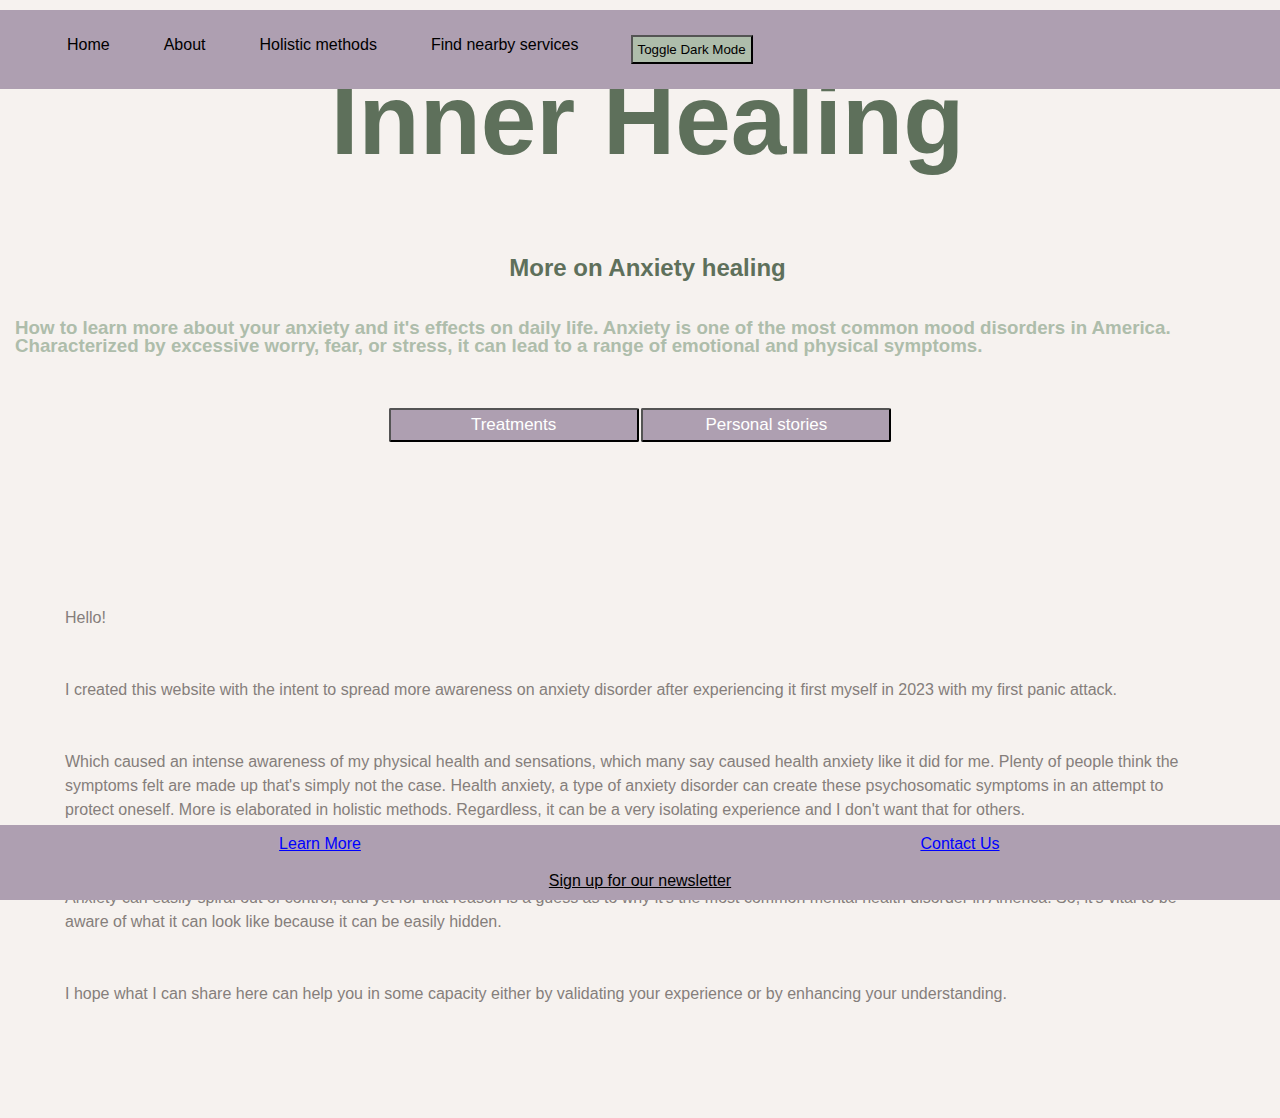
<file: about.html>
<!DOCTYPE html>
<html>

<head>
  <meta charset="utf-8">
  <meta name="viewport" content="width=device-width">
  <title>Inner Healing</title>
  <link rel="stylesheet" type="text/css" href="reset.css">
  <link rel="stylesheet" type="text/css" href="reset-webview.css">
  <link rel="stylesheet" type="text/css" href="styles.css">
  <link rel="icon" href="favicon.ico">
  
</head>

<body>
  <div class="active">
  <div class="header-container">
    <div class="header-item">
      <h1 class="start" id="bigtitle">Inner Healing</h1>
    </div>
    <div class="header-item">
      <h2 class="start">More on Anxiety healing</h2>
    </div>
  </div>
  <!--- About --->
   <div class="active">
     <h3 class="header-manage">How to learn more about your anxiety and it's effects on daily life. Anxiety is one of the most common mood
    disorders in America. Characterized by excessive worry, fear, or stress, it can lead to a range of emotional and
    physical symptoms.</h3>
    <div id="header-button">
      <button class="button">Treatments</button> 
      <button class="button">Personal stories</button>
    </div>
   </div>
  <br>

  
    

<br>
<br>
<br>
<br>
<br>
 
  </div>

  <!-- Part 1: Navbar Starter Code -->

  <div class="navbar">
    <ul>
      <li><a href="index.html">Home</a></li>
      <li><a href="about.html">About</a></li>
      <li><a href="holistic.html">Holistic methods</a></li>
      <li><a href="services.html">Find nearby services</a></li>
      <li ><button id="theme-button">Toggle Dark Mode</button></li>
      
      <!-- Stretch Challenge: Drop Down -->
    </ul>
  </div>


  <!-- Part 2: Flexbox Layout Stater Code -->

  <div class="container">
    <div class="item"></div>
    <div class="item"></div>
    <div class="item"></div>
  </div>

 <div id="arrange-about">
   <!--My story and the reason I made this site-->
   <p>Hello!</p>
   <br>
   <p>
    I created this website with the intent to spread more awareness on anxiety disorder after experiencing it first myself in 2023 with my first panic attack.</p>
    <br>
   <p>Which caused an intense awareness of my physical health and sensations, which many say caused health anxiety like it did for me. Plenty of people think the symptoms felt are made up that's simply not the case. Health anxiety, a type of anxiety disorder can create these psychosomatic symptoms in an attempt to protect oneself. More is elaborated in holistic methods. Regardless, it can be a very isolating experience and I don't want that for others.</p>
   <br>
   <br>
   <p> Anxiety can easily spiral out of control, and yet for that reason is a guess as to why it's the most common mental health disorder in America. So, it's vital to be aware of what it can look like because it can be easily hidden.</p>  
   <br>
   <p>I hope what I can share here can help you in some capacity either by validating your experience or by enhancing your understanding.</p>

   <br>
  </div>
  <br>
  <br>
  <br>
  <br>
  <br>
  
    
 </div>
  <div class="footer-container">
    <a href="https://www.healthline.com/health/mental-health/how-to-cope-with-anxiety" id="footlink1">Learn More</a>
    <a href="https://6e97999d-e47d-4bcb-90c7-41d8a63edba5-00-3k42rwkq9fi1p.janeway.replit.dev/" id="footlink2">Contact Us</a>
    <a href="" id="footlink3">Sign up for our newsletter</a>
  <script src="index.js"></script>
</body>

</html>
</file>
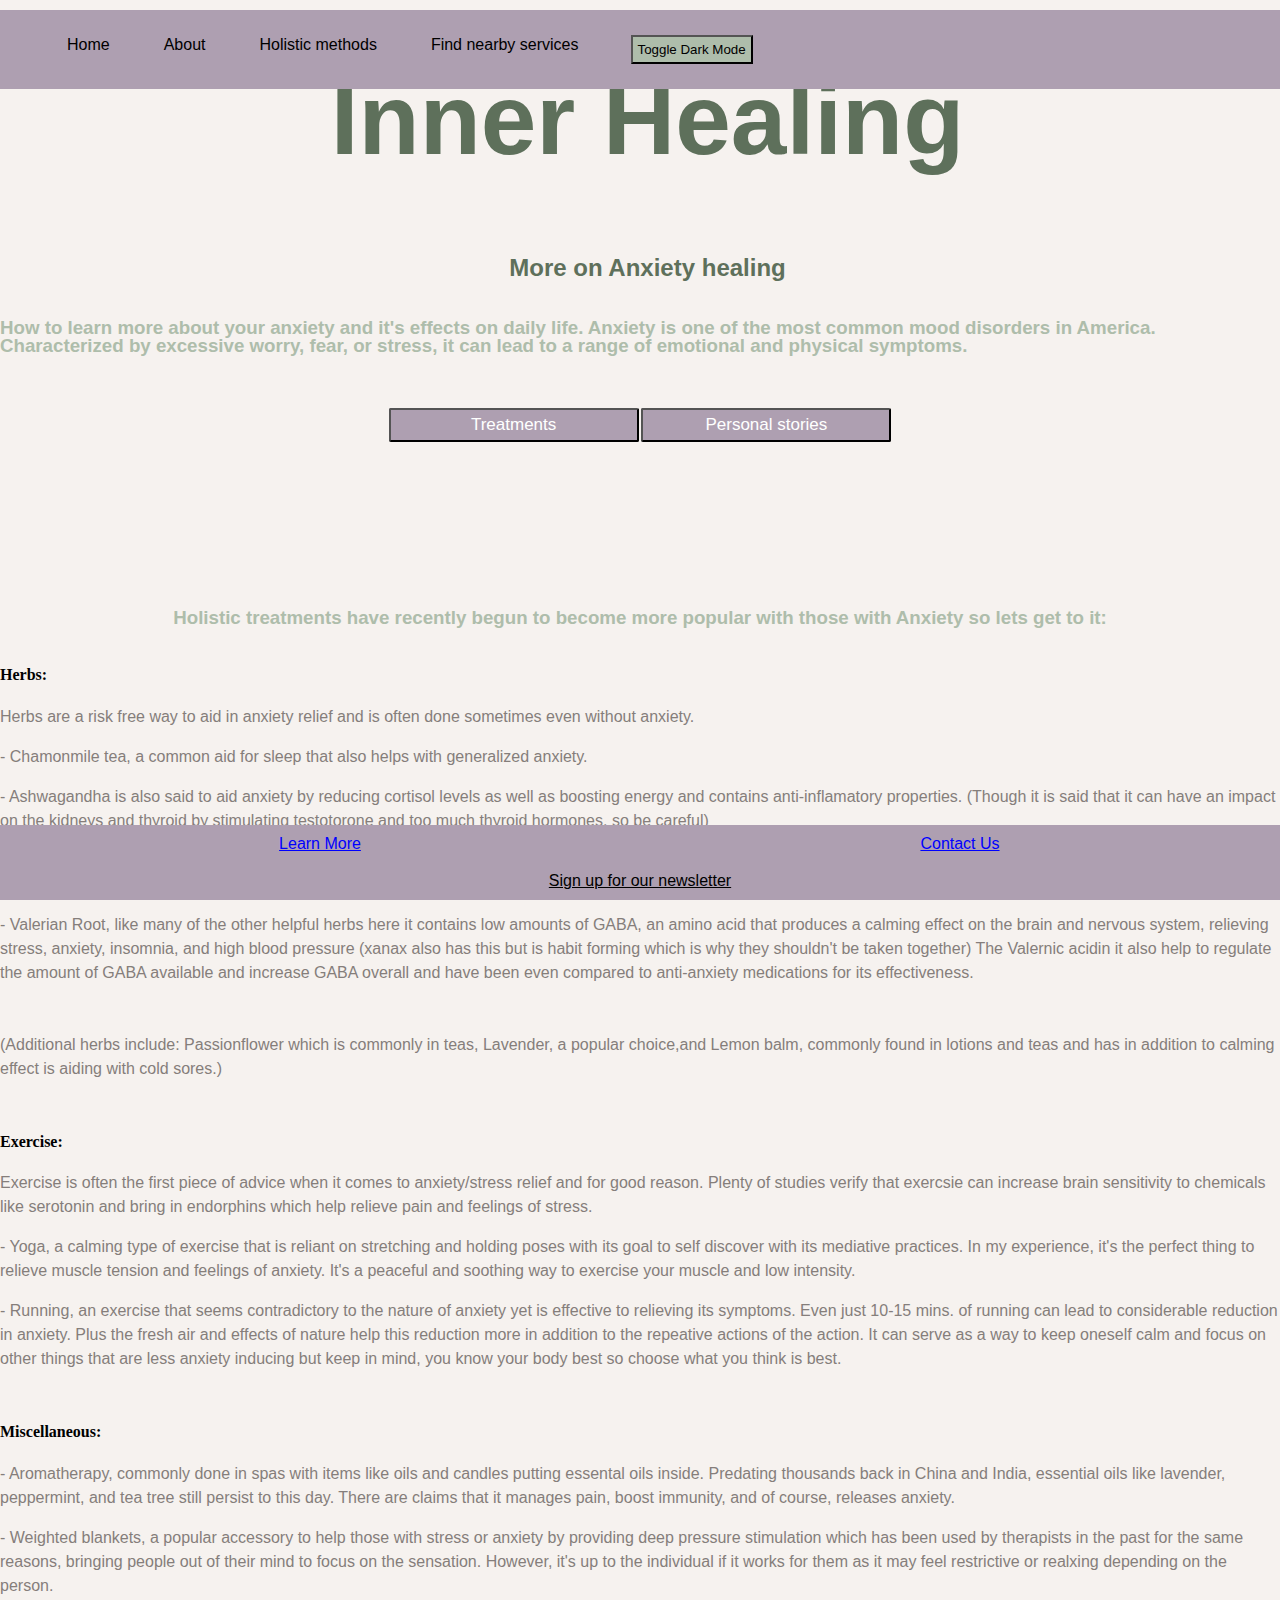
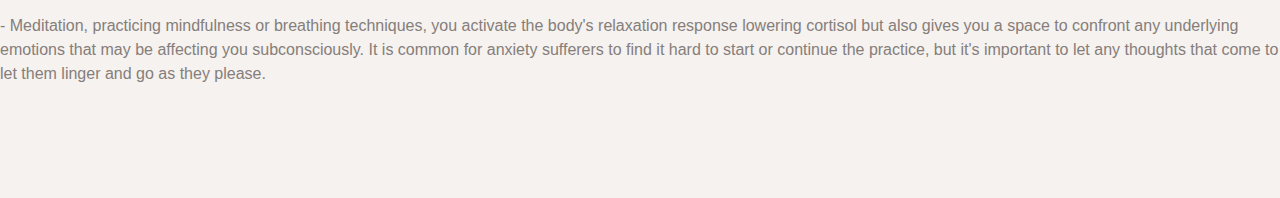
<file: holistic.html>
<!DOCTYPE html>
<html>

<head>
  <meta charset="utf-8">
  <meta name="viewport" content="width=device-width">
  <title>Inner Healing</title>
  <link rel="stylesheet" type="text/css" href="reset.css">
  <link rel="stylesheet" type="text/css" href="reset-webview.css">
  <link rel="stylesheet" type="text/css" href="styles.css">
  <link rel="icon" href="favicon.ico">
</head>

<body>
  <div class="active">
  <div class="header-container">
    <div class="header-item">
      <h1 class="start" id="bigtitle">Inner Healing</h1>
    </div>
    <div class="header-item">
      <h2 class="start">More on Anxiety healing</h2>
    </div>
  </div>
  <!--- About --->
   <div class="active">
     <h3>How to learn more about your anxiety and it's effects on daily life. Anxiety is one of the most common mood
    disorders in America. Characterized by excessive worry, fear, or stress, it can lead to a range of emotional and
    physical symptoms.</h3>
    <div id="header-button">
      <button class="button">Treatments</button> 
      <button class="button">Personal stories</button>
    </div>
   </div>
  <br>

  
    

<br>
<br>
<br>
<br>
<br>
 
  </div>

  <!-- Part 1: Navbar Starter Code -->

  <div class="navbar">
    <ul>
      <li><a href="index.html">Home</a></li>
      <li><a href="about.html">About</a></li>
      <li><a href="holistic.html">Holistic methods</a></li>
      <li><a href="services.html">Find nearby services</a></li>
      <li ><button id="theme-button">Toggle Dark Mode</button></li>
      
      <!-- Stretch Challenge: Drop Down -->
    </ul>
  </div>
 <div class="header-manage">
  <h3 class="intro-manage-"> Holistic treatments have recently begun to become more popular with those with Anxiety so lets get to it:</h3>
 </div>
  <div class="arrange-services">
    <h4> Herbs:</h4>
    <p> Herbs are a risk free way to aid in anxiety relief and is often done sometimes even without anxiety. </p>
    <p>- Chamonmile tea, a common aid for sleep that also helps with generalized anxiety.</p>
    <p>- Ashwagandha is also said to aid anxiety by reducing cortisol levels as well as boosting energy and contains anti-inflamatory properties. (Though it is said that it can have an impact on the kidneys and thyroid by stimulating testotorone and too much thyroid hormones, so be careful)</p>
    <p>- Kava Kava, a herb that reduces anxiety stemming from the ingredient "kavalactones" in it and can help with anxiety-related sleep. (use in moderation as it's said it can cause liver injury and can cause side effects)</p>
    <p>- Valerian Root, like many of the other helpful herbs here it contains low amounts of GABA, an amino acid that produces a calming effect on the brain and nervous system, relieving stress, anxiety, insomnia, and high blood pressure (xanax also has this but is habit forming which is why they shouldn't be taken together) The Valernic acidin it also help to regulate the amount of GABA available and increase GABA overall and have been even compared to anti-anxiety medications for its effectiveness. </p>
    <br>
    <p>(Additional herbs include: Passionflower which is commonly in teas, Lavender, a popular choice,and Lemon balm, commonly found in lotions and teas and has in addition to calming effect is aiding with cold sores.)</p>
    <br>
    <h4>Exercise:</h4>
    <p>Exercise is often the first piece of advice when it comes to anxiety/stress relief and for good reason. Plenty of studies verify that exercsie can increase brain sensitivity to chemicals like serotonin and bring in endorphins which help relieve pain and feelings of stress. </p>
    <p>- Yoga, a calming type of exercise that is reliant on stretching and holding poses with its goal to self discover with its mediative practices. In my experience, it's the perfect thing to relieve muscle tension and feelings of anxiety. It's a peaceful and soothing way to exercise your muscle and low intensity.</p>
    <p>- Running, an exercise that seems contradictory to the nature of anxiety yet is effective to relieving its symptoms. Even just 10-15 mins. of running can lead to considerable reduction in anxiety. Plus the fresh air and effects of nature help this reduction more in addition to the repeative actions of the action. It can serve as a way to keep oneself calm and focus on other things that are less anxiety inducing but keep in mind, you know your body best so choose what you think is best.</p>
    <br>
   <h4>Miscellaneous:</h4>
   <p>- Aromatherapy, commonly done in spas with items like oils and candles putting essental oils inside. Predating thousands back in China and India, essential oils like lavender, peppermint, and tea tree still persist to this day. There are claims that it manages pain, boost immunity, and of course, releases anxiety.</p>
   <p>- Weighted blankets, a popular accessory to help those with stress or anxiety by providing deep pressure stimulation which has been used by therapists in the past for the same reasons, bringing people out of their mind to focus on the sensation. However, it's up to the individual if it works for them as it may feel restrictive or realxing depending on the person.</p>
    <p>- Meditation, practicing mindfulness or breathing techniques, you activate the body's relaxation response lowering cortisol but also gives you a space to confront any underlying emotions that may be affecting you subconsciously. It is common for anxiety sufferers to find it hard to start or continue the practice, but it's important to let any thoughts that come to let them linger and go as they please.</p>
    <br>
    <br>
    <br>
    <br>
    <br>
    <br>
 </div>
  <div class="footer-container">
    <a href="https://www.healthline.com/health/mental-health/how-to-cope-with-anxiety" id="footlink1">Learn More</a>
    <a href="https://6e97999d-e47d-4bcb-90c7-41d8a63edba5-00-3k42rwkq9fi1p.janeway.replit.dev/" id="footlink2">Contact Us</a>
    <a href="" id="footlink3">Sign up for our newsletter</a>
  <script src="index.js"></script>
</body>

</html>
</file>
<file: styles.css>
html {
  height: 100%;
  width: 100%;
}
.start{
  font-family:'Segoe UI', Tahoma, Geneva, Verdana, sans-serif;
  color:#5e705b;
}
#bigtitle{
  font-size:100px;
}
body{
  background-color:#f6f2ef;
  margin-bottom:25px;
}
p{
  color: #857E7B;
  font-family:'Segoe UI', Tahoma, Geneva, Verdana, sans-serif;
}
h3{
  color:#aebdab;
  font-family:'Segoe UI', Tahoma, Geneva, Verdana, sans-serif;
}
a:link {
  color:blue;
}
a:visited {
  color:black;
}
a:hover {
  color:#5e705b;
}
a:active {
  color:#ff0000;
}
.listy{
  color:#57886C;
  list-style:circle;
}
.header-container{
  display:flex;
  flex-direction:column;
  padding-top:2px;
  padding-left:15px;
  margin-bottom:2px;
  text-align:center;
}
#header-button{
  font-family:'Segoe UI', Tahoma, Geneva, Verdana, sans-serif;
  margin:50px;
  padding:2px;
  cursor:pointer;
  text-align:center;
  border-radius:10px;
  border:none;
  font-size: 10px;
}
#header-img{
  margin-left:auto;
  margin-right:auto;
  width:1200px;
  max-width:1300px;
}
.footer-container{
  position: fixed;
  left: 0;
  bottom: 0;
  height:75px;
  width: 100%;
  background-color:#ae9fb1;
  text-align:center;
  display:flex;
  flex-wrap:wrap;
  justify-content:center;
  align-items:center;
  flex-direction:row;
  
}
#footlink1{
  font-family:'segoe UI', Tahoma, Geneva, Verdana, sans-serif;
  flex-basis:50%;
  flex-grow:1;
}
#footlink2{
  flex-basis:50%;
  flex-shrink:1;
  font-family: 'segoe UI', Tahoma, Geneva, Verdana, sans-serif;
}
#footlink3{
  flex-basis:100%;
  font-family: 'segoe UI', Tahoma, Geneva, Verdana, sans-serif;
}
.button{
  background-color:#ae9fb1;
  color:white;
  font-family:'Segoe UI', Tahoma, Geneva, Verdana, sans-serif;
  padding:5px 15px;
  border-radius:2px;
  width:250px;
  font-size:17px;
}
img {
  display: block;
  margin-left: auto;
  margin-right: auto;
  width: 50%;
}
.gen{
  padding-left:15px;
}
.mini{
  padding-left:20px;
  color:#6a536e;
  font-size:25px;
  font-family: 'Segoe UI', Tahoma, Geneva, Verdana, sans-serif;
}
iframe {
    padding-left:20px;
    display:block;
}
.links{
  padding-left:10px;
}

/* Part 1: Navbar */

/* General style rule set for all items in ul */
.navbar ul {
  list-style: none;
  overflow:hidden;
  position:fixed;
  top:0;
  width:100%;
  margin-bottom:5px;
  background-color:#ae9fb1;
  margin-top:10px;
}

/* Style rule set for individual li */
.navbar ul li {
    float: left;
    margin: 15px;
    padding:10px;
}


/* Style rule set for individual li link */
.navbar ul li a {
  padding:2px;
  display:block;
  font-family: "Segoe UI", Tahoma, Geneva, Verdana, sans-serif;
  color:black;
  font-size: 16px;
  text-decoration: none;
  text-align:center;
}

/* Style rule set for hovered link */
.navbar ul li a:hover {
    font-weight: bold;
}

/* General style rule set for flex container */
.flex-container {
  display: flex;
  flex-direction: row;
  gap: 20px;
}
.dark-mode{
  background-color:black;
  color:white;
}
#theme-button {
 font-family: "Segoe UI", Tahoma, Geneva, Verdana, sans-serif;
 padding:5px;
 background-color:#aebdab;
}
.petition-container{
  display:flex;
  flex-direction:row;
  gap:20px;
  width:100;
  padding-bottom:50px;
  padding-left:10px;
}
.petition-para{
  width:55%;
  padding-right:10px;
}
#petite-title{
  padding-left:15px;
}
.signatures{
  width:45%;
  padding-right:10px;
}
label{
  display:block;
}
.labels-container{
  display:flex;
  flex-direction:row;
}
.error {
  border-style: solid;
  border-width: 2px;
  border-color: red;
  background:pink;
}
.revealable{
  position:relative;
  transform:translateY(150px);
  opacity:0;
  transition:all 2s ease;
}
.active{
  opacity:1;
  transform:translateY(0px);
}
/* the modal that covers the background and prevents user interactions */
.modal {
  display: none;
  position: fixed; 
  z-index: 2; 
  left: 0;
  top: 0;
  width: 100%; 
  height: 100%;
  background-color: rgba(0,0,0,0.4);
  flex-direction: column; 
  align-items: center;
  justify-content: center;
}

/* box that contains all the content and images */
.modal-content {
  background-color: lightsteelblue;
  text-align: center;
  font-size: 3rem;
  display: flex; 
  justify-content: center;
  align-items: center;
}

#thanks-modal-content {
  width: 20rem; 
}
#modal-text-container {
  display: flex; /* adds flexbox to center the text and buttons (stretch feature) */
  flex-direction: column;
  align-items: center;
  justify-content: center;
}
.header-manage{
  display:flex;
  justify-content: center;
  margin-left:15px;
  margin-right:15px;
}
#arrange-about{
  display:flex;
  flex-direction:column;
  justify-content:center;
  margin-left:65px;
  margin-right:65px;
}
#arrange-services, .map-services{
  font-family:'Segoe UI', Tahoma, Geneva, Verdana, sans-serif;
  color:#6a536e;
  display:flex;
  flex-direction:column;
  justify-content:center;
  margin-left:65px;
  margin-right:65px;
  align-items: space-between;
}
p{
  line-height: 1.5;
}
.intro-manage{
  line-height: 1.5;
}
.content-manage{
  display:flex;
  flex-direction:column;
  justify-content:center;
  margin-left:65px;
  margin-right:65px;
}

/*pop-up below*/
/*pop-up below*/


.popup {
  display: none; /* Hidden by default */
  position: fixed;
  top: 0;
  left: 0;
  width: 100vw;
  height: 100vh;
  background: rgba(0, 0, 0, 0.7); /* Semi-transparent background */
  z-index: 1000; /* Ensure it appears above other elements */
}

.popup.active {
  display: block; /* Makes the popup visible */
}
.popup .close-btn {
  cursor:pointer;
  position:absolute;
  right:20px;
  top:20px;
  width:30px;
  height:30px;
  background:#222;
  color:#fff;
  font-size:25px;
  font-weight:600;
  line-height:30px;
  text-align:center;
  border-radius:50%;
}

.popup .content {
  position: absolute;
  top: 50%;
  left: 50%;
  transform:translate(-50%,-50%) ;
  background:#ac97e5;
  padding: 22px;
  border-radius: 10px;
  text-align: center;
  width: 500px;
  height: 450px;
  z-index: 1001;
  box-sizing: border-box;
  font-family: "Open Sans",sans-serif;
  text-align: center;
  padding: 20px; 
  padding-top:3em;
}

.popup .overlay {
  position: absolute;
  top: 0;
  left: 0;
  width: 100%;
  height: 100%;
  background:rgba(0,0,0,0.7); 
  z-index: 1000;
}
.popup.active .content {
  transition:all 300ms ease-in-out;
  transform:translate(-50%,-50%) scale(1);
}
.sub-btn{
  color: black;
  background-color:#ac97e5; 
  border: 2px solid white; 
  padding: 10px 20px; 
  font-size: 16px; 
  text-transform: uppercase; 
  font-weight: 600; 
  cursor: pointer; 
  margin-top: 20px;
  border-radius: 5px;
}
.popup-input{
  width:90%;
  height: 30%;
  margin-top: 10px;
  font-size: 16px;
}
.sensitive-info{
  display: flex;
  justify-content: center;
  flex-direction: row;
}
</file>
